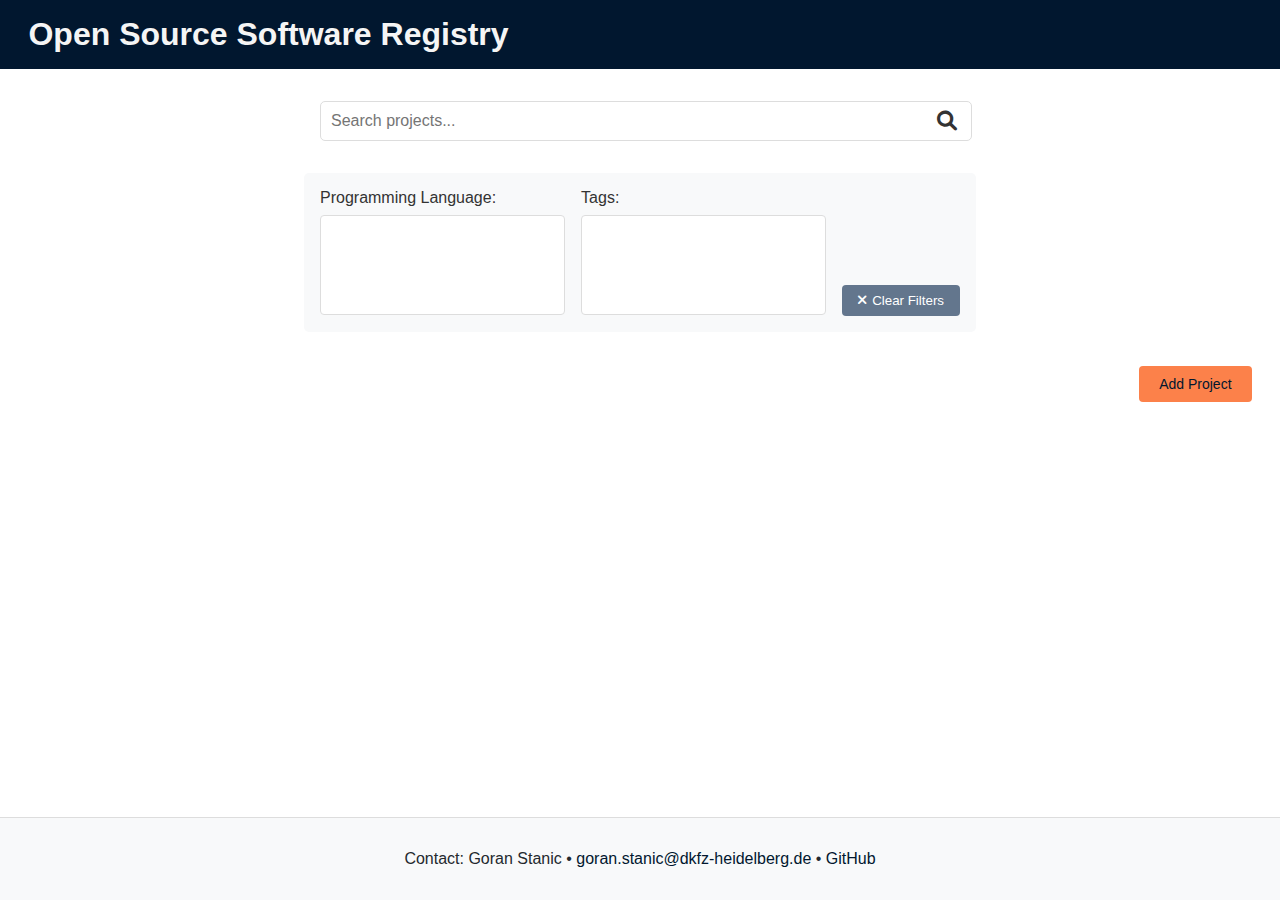
<file: index.html>
<!DOCTYPE html>
<html lang="en">
<head>
    <meta charset="UTF-8">
    <meta name="viewport" content="width=device-width, initial-scale=1.0">
    <title>Open Source Software Registry</title>
    <link rel="stylesheet" href="styles/main.css">
    <link rel="stylesheet" href="styles/header.css">
    <link rel="stylesheet" href="styles/search.css">
    <link rel="stylesheet" href="styles/projects.css">
    <link rel="stylesheet" href="styles/auth.css">
    <link rel="stylesheet" href="https://cdnjs.cloudflare.com/ajax/libs/font-awesome/6.0.0/css/all.min.css">
    <link rel="apple-touch-icon" sizes="180x180" href="images/favicon/apple-touch-icon.png">
    <link rel="icon" type="image/png" sizes="32x32" href="images/favicon/favicon-32x32.png">
    <link rel="icon" type="image/png" sizes="16x16" href="images/favicon/favicon-16x16.png">
    <link rel="manifest" href="images/favicon/site.webmanifest">
</head>
<body>
    <header>
        <div class="header-container">
            <h1>Open Source Software Registry</h1>
        </div>
    </header>
    <div class="search-container">
        <input type="text" id="searchInput" placeholder="Search projects..." aria-label="Search projects">
        <button type="submit" id="searchButton"><i class="fas fa-search"></i></button>
    </div>
    <div class="filters-container">
        <div class="filter-group">
            <label for="languageFilter">Programming Language:</label>
            <select id="languageFilter" multiple>
                <!-- Will be populated dynamically -->
            </select>
        </div>
        <div class="filter-group">
            <label for="tagFilter">Tags:</label>
            <select id="tagFilter" multiple>
                <!-- Will be populated dynamically -->
            </select>
        </div>
        <button id="clearFilters" class="clear-filters-btn">
            <i class="fas fa-times"></i> Clear Filters
        </button>
    </div>
    <main>
        <div class="add-project-container">
            <div class="status-message" id="addProjectStatus"></div>
            <button id="addProjectButton">Add Project</button>
        </div>
        <div id="projects-container">
        </div>
    </main>
    <footer class="site-footer">
        <div class="footer-content">
            <p>Contact: Goran Stanic • <a href="mailto:goran.stanic@dkfz-heidelberg.de">goran.stanic@dkfz-heidelberg.de</a> • <a href="https://github.com/g-stanic" target="_blank">GitHub</a></p>
        </div>
    </footer>
    <script type="module" src="js/main.js"></script>
</body>
</html>
</file>
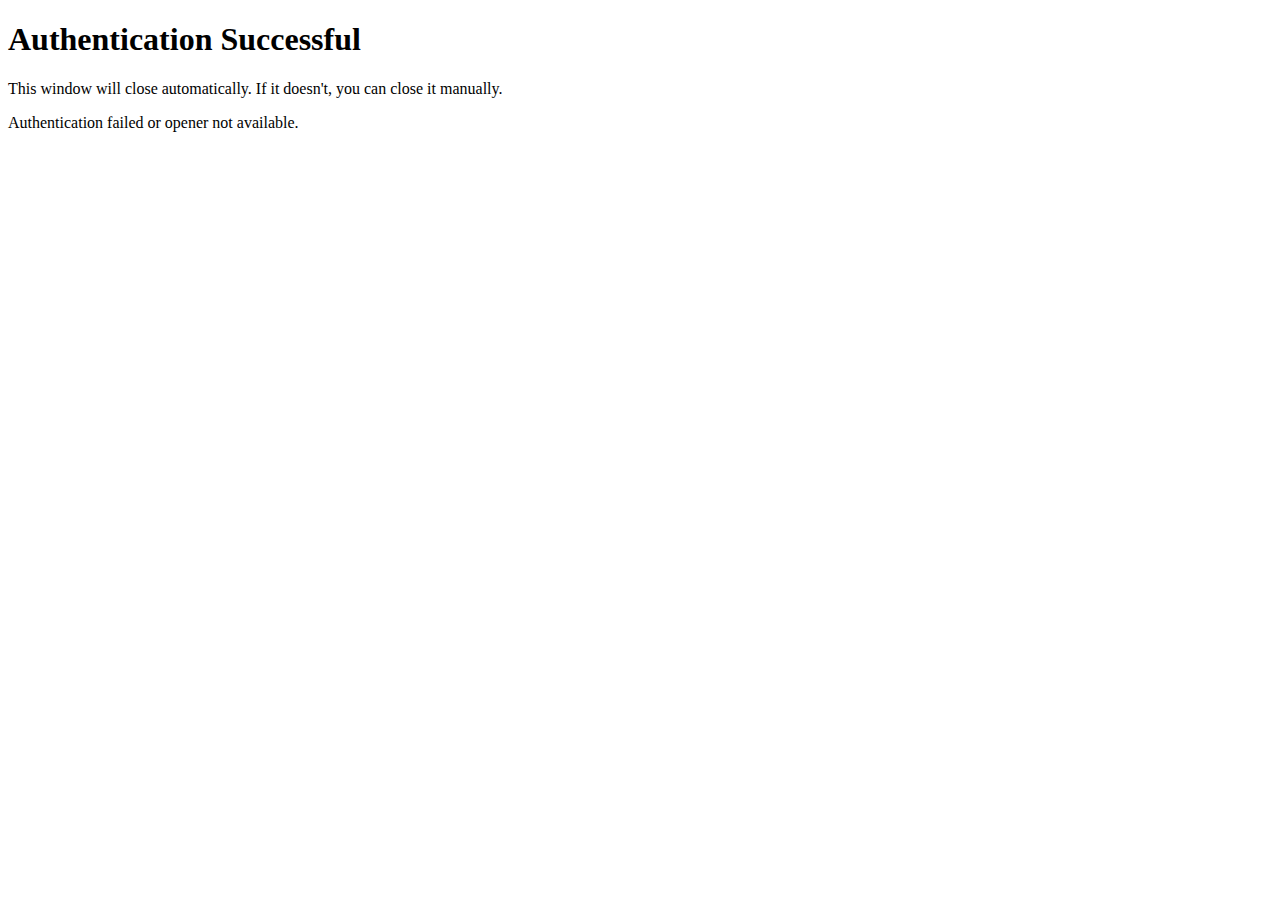
<file: callback.html>
<!DOCTYPE html>
<html>
<head>
    <title>Authentication Successful</title>
    <script>
        function sendAuthCode() {
            const urlParams = new URLSearchParams(window.location.search);
            const code = urlParams.get('code');
            if (code && window.opener) {
                window.opener.postMessage({ type: 'github-auth', code: code }, '*');
                window.close();
            } else {
                document.body.innerHTML += '<p>Authentication failed or opener not available.</p>';
            }
        }

        // Call sendAuthCode when the page loads
        window.onload = sendAuthCode;
    </script>
</head>
<body>
    <h1>Authentication Successful</h1>
    <p>This window will close automatically. If it doesn't, you can close it manually.</p>
</body>
</html>
</file>
<file: styles/main.css>
/*
 * ESTRO MedPhys Main Stylesheet
 * This stylesheet contains all the core styling for the ESTRO MedPhys application
 */

/* ==========================================================================
   Base Layout Styles
   Sets up the fundamental page structure and typography
   ========================================================================== */
   body {
    min-height: 100vh;
    display: flex;
    flex-direction: column;
    margin: 0;
    padding: 0;
    font-family: Arial;
    font-size: 16px;
    color: #24292e;
    overflow-y: auto;
}

/* Modern scrollbar styling for all browsers */
* {
    /* Firefox */
    scrollbar-width: thin;
    scrollbar-color: rgba(0, 0, 0, 0.2) transparent;
}

/* WebKit browsers (Chrome, Safari, etc.) */
*::-webkit-scrollbar {
    width: 8px;
}

*::-webkit-scrollbar-track {
    background: transparent;
}

*::-webkit-scrollbar-thumb {
    background-color: rgba(0, 0, 0, 0.2);
    border-radius: 4px;
}

main {
    flex: 1;
    padding: 0 1rem;
}

/* ==========================================================================
   Project Management Interface
   Styles for project listing, adding, and management controls
   ========================================================================== */
.add-project-container {
    display: flex;
    align-items: center;
    margin-bottom: 20px;
    margin-right: 1%;
}

.status-message {
    color: red;
    margin-right: 20px;
    flex-grow: 1;
}

#addProjectButton {
    font-size: 14px;
    padding: 10px 20px;
    background-color: #FC814A;
    color: #01172F;
    border: none;
    border-radius: 4px;
    cursor: pointer;
    flex-shrink: 0;
}

#addProjectButton:hover {
    background-color: #cc6639;
}

/* ==========================================================================
   Modal System
   Styles for overlay popups and form interfaces
   ========================================================================== */
.overlay {
    display: none;
    position: fixed;
    top: 0;
    left: 0;
    width: 100%;
    height: 100%;
    background-color: rgba(0, 0, 0, 0.7);
    z-index: 1000;
}

.popup {
    position: absolute;
    top: 50%;
    left: 50%;
    transform: translate(-50%, -50%);
    background-color: white;
    padding: 30px;
    border-radius: 5px;
    width: 80%;
    max-width: 600px;
    max-height: 80vh;
    overflow-y: auto;
    text-align: left;
}

.popup h2, .popup h3 {
    margin-top: 25px;
    margin-bottom: 25px;
}

.popup h3:first-child {
    margin-top: 0;
}

.popup input, .popup textarea, .popup select {
    width: 100%;
    padding: 8px;
    margin-bottom: 1rem;
    box-sizing: border-box;
}

.popup textarea {
    font-family: inherit;
    height: 100px;
    resize: vertical;
}

.popup select[multiple] {
    height: 120px;
}

#submitRepo {
    padding: 10px 20px;
    background-color: #FC814A;
    color: #01172F;
    border: none;
    border-radius: 4px;
    cursor: pointer;
    float: right;
    margin-top: 20px;
}

#submitRepo:hover {
    background-color: #cc6639;
}

#repoStatus {
    clear: both;
    margin-top: 20px;
    font-weight: bold;
}

.close-btn {
    position: absolute;
    top: 10px;
    right: 15px;
    cursor: pointer;
    font-size: 24px;
}

/* ==========================================================================
   Error Handling and Validation
   Styles for error states and validation feedback
   ========================================================================== */
.overlay-error {
    display: none;
    color: #721c24;
    background-color: #f8d7da;
    border: 1px solid #f5c6cb;
    padding: 10px;
    margin: 10px 0;
    border-radius: 4px;
    font-size: 14px;
}

.overlay-error.show {
    display: block;
}

.error-field {
    border: 2px solid #721c24 !important;
    background-color: #fff0f0;
    transition: all 0.3s ease;
}

.error-message {
    color: #721c24;
    font-size: 0.8em;
    margin-bottom: 2px;
    position: absolute;
    right: 0;
    top: -10px;
}

.popup input, .popup textarea, .popup select {
    position: relative;
    margin-top: 10px;  /* Add space above for error message */
}

.popup .input-wrapper {
    position: relative;
    width: 100%;
    margin-top: 10px;
}

.back-button {
    font-size: 14px;
    padding: 10px 20px;
    background-color: #FC814A;
    color: #01172F;
    border: none;
    border-radius: 4px;
    cursor: pointer;
    margin-bottom: 20px;
    margin-top: 20px;
    display: flex;
    align-items: center;
    gap: 8px;
}

.back-button:hover {
    background-color: #cc6639;
}

#project-details {
    max-width: 800px;
    margin: 0 auto;
    padding: 20px;
}

#project-details .project-header {
    display: flex;
    flex-direction: column;
    text-align: center;
    margin-bottom: 15px;
}

#project-details .project-title {
    flex-grow: 1;
}

#project-details .info-section {
    margin-bottom: 20px;
    padding: 15px;
    background-color: #f6f8fa;
    border-radius: 6px;
}

#project-details .tag {
    display: inline-block;
    padding: 4px 8px;
    margin: 2px;
    background-color: #e1e4e8;
    border-radius: 4px;
}

#project-details .indicator {
    margin-right: 15px;
}

#project-details .indicator.active {
    color: #2ea44f;
}

#project-details .indicator.inactive {
    color: #586069;
    opacity: 0.5;
}


.remove-project-button {
    background-color: #dc3545;
    color: white;
    border: none;
    padding: 10px 20px;
    border-radius: 4px;
    cursor: pointer;
    display: flex;
    align-items: center;
    gap: 8px;
}

.remove-project-button:hover {
    background-color: #c82333;
}

.project-actions-container {
    display: flex;
    gap: 10px;
    margin-bottom: 20px;
}

.edit-project-button {
    background-color: #0366d6;
    color: white;
    border: none;
    padding: 10px 20px;
    border-radius: 4px;
    cursor: pointer;
    display: flex;
    align-items: center;
    gap: 8px;
}

.edit-project-button:hover {
    background-color: #0256b4;
}

/* ==========================================================================
   Footer Styling
   Styles for the site footer and related elements
   ========================================================================== */
.site-footer {
    background-color: #f8f9fa;
    padding: 1rem;
    text-align: center;
    border-top: 1px solid #ddd;
}

.footer-content a {
    color: #01172F;
    text-decoration: none;
}

.footer-content a:hover {
    color: #FC814A;
}

.project-details-logo {
    height: 200px;
    width: auto;
    margin: 0 auto;
    display: flex;
    align-items: center;
    justify-content: center;
    border-radius: 12px;
    overflow: hidden;
    padding: 1rem;
    box-sizing: border-box;
    border: 1px solid rgba(0, 0, 0, 0.1);
    box-shadow: 0 2px 8px rgba(0, 0, 0, 0.1); /* Subtle shadow added */
}

.project-details-logo img {
    max-height: 100%;
    width: auto; /* Allow width to adjust naturally */
    object-fit: contain;
    border-radius: 8px;
}

.input-container {
    position: relative;
    display: flex;
    align-items: center;
}

.required-star {
    position: relative;
}

.popup input:disabled {
    background-color: #f0f0f0;
    cursor: not-allowed;
    color: #666;
    border: 1px solid #ddd;
}

.progress-bar {
    width: 300px;
    height: 20px;
    background-color: #f0f0f0;
    border-radius: 10px;
    overflow: hidden;
    margin: 20px auto;
}

.progress {
    width: 0%;
    height: 100%;
    background-color: #FC814A;
    transition: width 0.5s ease-in-out;
}

.loading-container {
    display: flex;
    flex-direction: column;
    align-items: center;
    justify-content: center;
    min-height: 100px;
    width: 100%;
    margin: 0;
    padding: 20px;
    box-sizing: border-box;
}

.loading-text {
    color: #666;
    font-size: 1.1em;
    text-align: center;
    margin-bottom: 10px;
}

.loading-curtain {
    position: fixed;
    top: 0;
    left: 0;
    width: 100%;
    height: 100%;
    background-color: rgba(0, 0, 0, 0.5);
    z-index: 1000;
    display: flex;
    justify-content: center;
    align-items: center;
}

.loading-content {
    background-color: white;
    padding: 2rem;
    border-radius: 8px;
    text-align: center;
}

/* Skeleton Loading Animation */
@keyframes shimmer {
    0% {
        background-position: -1000px 0;
    }
    100% {
        background-position: 1000px 0;
    }
}

.skeleton {
    background: linear-gradient(90deg, #f0f0f0 25%, #e0e0e0 50%, #f0f0f0 75%);
    background-size: 1000px 100%;
    animation: shimmer 2s infinite linear;
}

.skeleton-card {
    border: 1px solid #ddd;
    border-radius: 5px;
    padding: 1rem;
    flex-basis: 23%;
    margin: 1%;
    box-sizing: border-box;
    display: flex;
    flex-direction: column;
    align-items: center;
    overflow: hidden;
    position: relative;
    padding-bottom: 3.5rem;
    height: 450px;
}

.skeleton-logo {
    width: 100%;
    max-width: 250px;
    height: auto;
    aspect-ratio: 1 / 1;  /* Maintains square shape */
    border-radius: 12px;
    margin-bottom: 1rem;
}

.skeleton-title {
    width: 80%;
    height: 24px;
    border-radius: 4px;
    margin-bottom: 1rem;
}

.skeleton-description {
    width: 90%;
    height: 60px;
    border-radius: 4px;
    margin-bottom: 1rem;
}

.skeleton-indicators {
    position: absolute;
    bottom: 1rem;
    left: 1rem;
    display: flex;
    gap: 0.5rem;
}

.skeleton-indicator {
    width: 80px;
    height: 20px;
    border-radius: 4px;
}

.skeleton-github-link {
    position: absolute;
    bottom: 1rem;
    right: 1rem;
    width: 100px;
    height: 20px;
    border-radius: 4px;
}

@media (max-width: 768px) {
    .skeleton-card {
        flex-basis: calc(50% - 1rem);
        margin: 0.5rem;
    }
}

@media (max-width: 480px) {
    .skeleton-card {
        flex-basis: 100%;
        margin: 0.5rem 0;
    }
}

.input-wrapper {
    margin-bottom: 10px;
}

.input-wrapper label {
    display: block;
    /* margin-bottom: 0; */
    font-weight: 500;
}

.input-container {
    display: flex;
    flex-direction: column;
}

/* Platform Selector Styles */
.platform-selector {
    text-align: center;
    max-width: 400px !important;
}

.platform-buttons {
    display: flex;
    flex-direction: column;
    gap: 15px;
    margin-top: 20px;
}

.platform-btn {
    padding: 15px 20px;
    font-size: 16px;
    background-color: #FC814A;
    color: #01172F;
    border: none;
    border-radius: 4px;
    cursor: pointer;
    transition: all 0.3s ease;
    display: flex;
    align-items: center;
    justify-content: center;
    gap: 10px;
}

.platform-btn:hover {
    background-color: #cc6639;
}

.platform-btn i {
    font-size: 20px;
}

/* Styles for the info icon (i) that appears next to form fields
   Used to provide additional context and help text to users */

.info-icon {
    color: #63768D;

    margin-left: 5px;
    cursor: help;
    font-size: 14px;
}

.info-icon:hover {
    color: #4a5a6d;
}

/* Style for the tooltip that appears on hover */
[title] {
    position: relative;
    cursor: help;
}

[title]:hover::after {
    content: '';
    position: absolute;
    bottom: 100%;
    left: 50%;
    transform: translateX(-50%);
    border: 5px solid transparent;
    border-top-color: #333;
}
</file>
<file: styles/header.css>
/* Main Header Styling */
header {
    background-color: #01172F;
    color: #f5f5f5;
    text-align: center;
    position: relative;
    padding: 0 1rem;
}

.header-container {
    /* max-width: 1280px; */
    margin-right: 1%;
    margin-left: 1%;
    padding: 1rem 0;
    display: flex;
    justify-content: space-between;
    align-items: center;
}

.header-container h1 {
    margin: 0;
}

@media (max-width: 768px) {
    .header-container {
        padding: 0.5rem;
    }
}
</file>
<file: styles/search.css>
/* Search bar */
.search-container {
    width: 50%;
    margin-left: auto;
    margin-right: auto;
    margin: 1.5rem auto;
    padding: 0.5rem;
    position: relative;
}

.search-container input[type="text"] {
    width: 100%;
    padding: 10px 0px 10px 10px;
    font-size: 16px;
    border: 1px solid #ddd;
    border-radius: 5px;
}

.search-container button {
    position: absolute;
    right: 5px;
    top: 50%;
    transform: translateY(-50%);
    background: none;
    border: none;
    cursor: pointer;
}

.search-container button i {
    font-size: 20px;
    color: #333;
}

.filters-container {
    width: 50%;
    margin: 0 auto 2rem;
    padding: 1rem;
    background-color: #f8f9fa;
    border-radius: 5px;
    display: flex;
    flex-wrap: wrap;
    gap: 1rem;
    align-items: flex-start;
}

.filter-group {
    flex: 1;
    min-width: 200px;
}

.filter-group label {
    display: block;
    margin-bottom: 0.5rem;
    font-weight: 500;
    color: #333;
}

.filter-group select {
    width: 100%;
    padding: 8px;
    border: 1px solid #ddd;
    border-radius: 4px;
    background-color: white;
    min-height: 100px;
}

.filter-group select option {
    padding: 4px;
}

.clear-filters-btn {
    padding: 8px 16px;
    background-color: #63768D;
    color: white;
    border: none;
    border-radius: 4px;
    cursor: pointer;
    display: flex;
    align-items: center;
    gap: 6px;
    align-self: flex-end;
}

.clear-filters-btn:hover {
    background-color: #4a5a6d;
}

/* Add loading state for search button */
.search-container button.loading {
    pointer-events: none;
}

.search-container button.loading i {
    animation: spin 1s linear infinite;
}

@keyframes spin {
    0% { transform: translateY(-50%) rotate(0deg); }
    100% { transform: translateY(-50%) rotate(360deg); }
}
</file>
<file: styles/projects.css>
/* Project Card Layout and Structure */
.project-card {
    border: 1px solid #ddd;
    border-radius: 5px;
    padding: 1rem;
    margin-bottom: 1rem;
    cursor: pointer;
    transition: transform 0.2s ease-in-out, box-shadow 0.2s ease-in-out;
}

.project-card:hover {
    transform: translateY(-2px);
    box-shadow: 0 6px 12px rgba(0, 0, 0, 0.2);
}

.project-card h2 {
    margin-top: 0;
}

.project-card p {
    margin-bottom: 0.5rem;
    display: -webkit-box;
    -webkit-line-clamp: 3;
    line-clamp: 3;
    -webkit-box-orient: vertical;
    overflow: hidden;
    text-overflow: ellipsis;
    max-height: 4.5em; /* 3 lines × 1.5 line height */
}

/* Project Grid Container */
#projects-container {
    display: flex;
    flex-wrap: wrap;
    justify-content: flex-start;
}

.project-card {
    flex-basis: 23%;
    margin: 1%;
    /* margin-bottom: 1.5rem; */
    box-sizing: border-box;
    /* max-width: calc(25% - 1rem); */
    display: flex;
    flex-direction: column;
    align-items: center;
    overflow: hidden;
    position: relative;
    padding-bottom: 3.5rem;
}

.view-project {
    position: absolute;
    bottom: 1rem;
    right: 1rem;
    color: #0366d6;
    text-decoration: none;
    font-size: 0.9rem;
}

.view-project:hover {
    text-decoration: underline;
}

/* Responsive Layout Breakpoints */
@media (max-width: 768px) {
    .project-card {
        flex-basis: calc(50% - 1rem);
    }
}

@media (max-width: 480px) {
    .project-card {
        flex-basis: 100%;
    }
}

/* Project Logo Styling */
.project-logo-container {
    width: 100%;
    max-width: 250px;
    height: 250px;
    aspect-ratio: 1;
    padding: 0.5rem;
    margin: 0 auto 1rem;
    display: flex;
    align-items: center;
    justify-content: center;
    box-sizing: border-box;
    border-radius: 12px;
    overflow: hidden;
}

.project-logo {
    width: 100%;
    height: 100%;
    object-fit: contain;
    border-radius: 8px;
    padding: 0.5rem;
    box-sizing: border-box;
}

.project-logo[src$="default-logo.png"] {
    opacity: 0.5;
    filter: grayscale(1);
}

/* Project Status Indicators */
.project-indicators {
    position: absolute;
    bottom: 1rem;
    left: 1rem;
    display: flex;
    gap: 0.5rem;
}

.project-indicators i {
    font-size: 1rem;
    color: #0366d6;
    opacity: 0.7;
}

.project-indicators i:hover {
    opacity: 1;
}

.project-indicators i.inactive {
    opacity: 0.3;
    color: #586069;
}

.project-indicators i.active {
    opacity: 1;
    color: #2ea44f;
}

.project-indicators i.license-indicator.active {
    color: #fb8f44;  /* Pale orange color */
    opacity: 1;
}

.project-indicators i.license-indicator.inactive {
    opacity: 0.3;
    color: #586069;
}

.project-indicators i.release-indicator.active {
    color: #0366d6;
}
</file>
<file: styles/auth.css>
/* Authentication Button Styles */
.login-button {
    font-size: 14px;
    padding: 10px 20px;
    background-color: #FC814A;
    color: #01172F;
    border: none;
    border-radius: 4px;
    cursor: pointer;
    transition: all 0.3s ease;
}

.login-button:hover {
    background-color: #cc6639;
}

.login-button.logged-in {
    background-color: #63768D;
    color: #fff;
}

.login-button.logged-in:hover {
    background-color: #4a5a6d;
}

/* Add Project Button and Tooltip */
#addProjectButton {
    /* Your existing styles... */
    opacity: 1;
    transition: all 0.3s ease;
    position: relative;
}

#addProjectButton:disabled {
    opacity: 0.5;
    cursor: not-allowed;
    background-color: #ccc;
}

#addProjectButton:disabled:hover {
    background-color: #ccc;
}

/* Tooltip Container and Animation */
#addProjectButton:disabled::after {
    content: "Please login first";
    position: absolute;
    bottom: 100%;
    left: 50%;
    transform: translateX(-50%);
    padding: 5px 10px;
    background-color: #333;
    color: white;
    border-radius: 4px;
    font-size: 12px;
    white-space: nowrap;
    opacity: 0;
    visibility: hidden;
    transition: opacity 0.3s ease, visibility 0.3s ease;
}

#addProjectButton:disabled:hover::after {
    opacity: 1;
    visibility: visible;
}

/* Tooltip Arrow Styling */
#addProjectButton:disabled::before {
    content: "";
    position: absolute;
    bottom: 100%;
    left: 50%;
    transform: translateX(-50%);
    border: 5px solid transparent;
    border-top-color: #333;
    opacity: 0;
    visibility: hidden;
    transition: opacity 0.3s ease, visibility 0.3s ease;
}

#addProjectButton:disabled:hover::before {
    opacity: 1;
    visibility: visible;
}

/* Status Message Components */
.status-message {
    margin: 10px 0;
    padding: 10px;
    border-radius: 4px;
    font-size: 14px;
}

.status-message.error {
    color: #721c24;
    background-color: #f8d7da;
    border: 1px solid #f5c6cb;
}

.status-message.success {
    color: #155724;
    background-color: #d4edda;
    border: 1px solid #c3e6cb;
}
</file>
